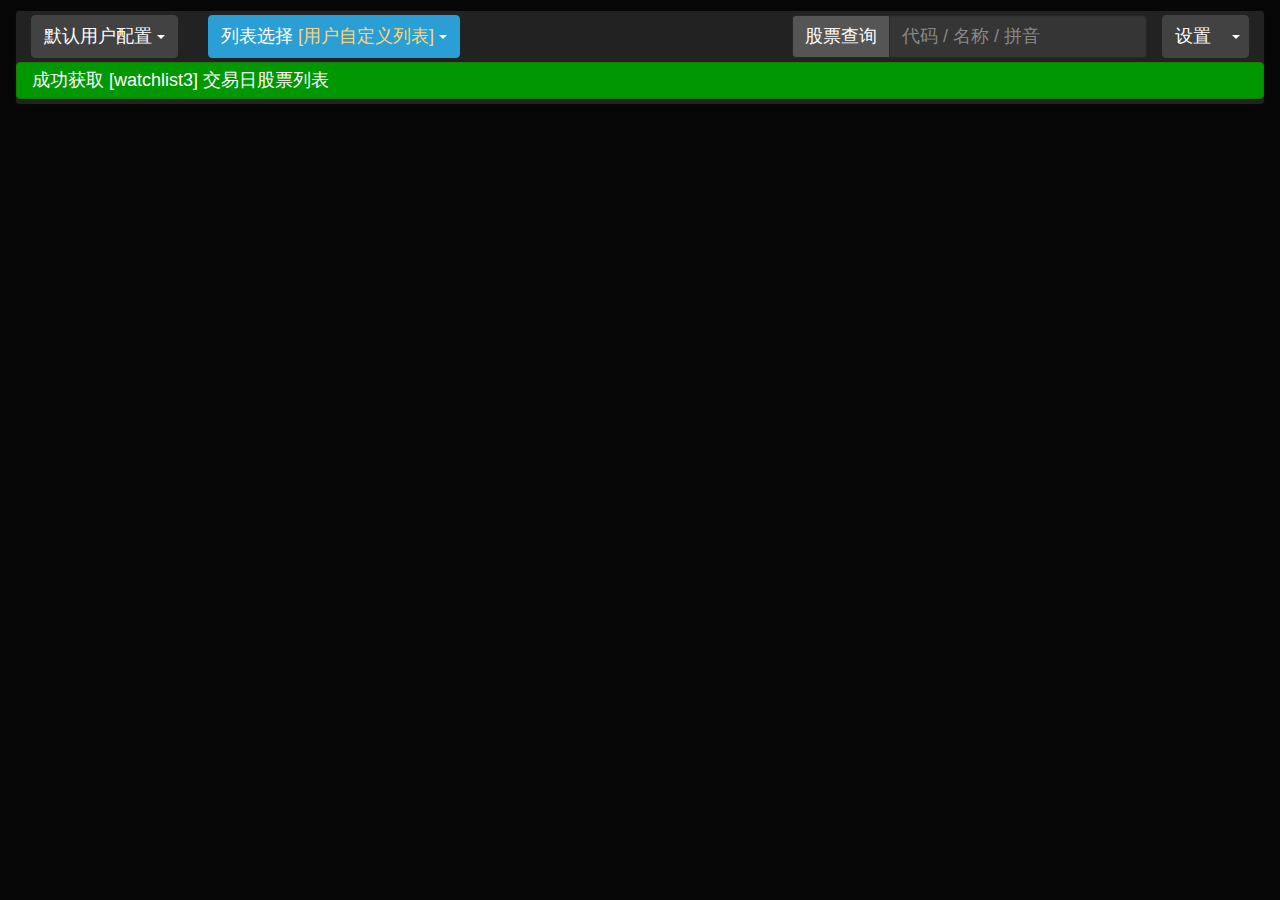
<file: index.html>
﻿<!DOCTYPE html>
<html>
<head>
    <meta http-equiv="X-UA-Compatible" content="IE=edge" />
    <meta charset="utf-8" />
    <title>Everest Simple Market Monitor</title>
    <link href="content/bootstrap.css" rel="stylesheet" />
    <link href="content/jquery-ui.css" rel="stylesheet" />
    <link href="content/site.css" rel="stylesheet" />
    <link rel="stylesheet" href="content/sortable-theme-minimal.css" />
</head>
<body>
    <div class="container-fluid">
        <nav class="navbar navbar-inverse">
            <div class="container-fluid">
                <div id="profile-dropdown" class="btn-group navbar-left">
                    <button id="profile-dropdown-button" type="button" class="btn btn-default dropdown-toggle navbar-btn" data-toggle="dropdown">
                        选择配置 <span class="caret"></span>
                    </button>
                    <ul id="profile-drop-list" class="dropdown-menu">
                    </ul>
                </div>

                <div class="btn-group">
                    <button id="watchlist-dropdown-button" type="button" class="btn btn-primary dropdown-toggle navbar-btn" data-toggle="dropdown">
                        加载列表 <span class="caret"></span>
                    </button>
                    <ul id="resetWatchlistDropList" class="dropdown-menu">
                        <!--will be filled with script-->
                    </ul>
                </div>
                <p class="navbar-text" id="watch-list-name"></p>
                <div class="btn-group navbar-right">
                    <button id="settingsButton" type="button" class="btn btn-default navbar-btn" title="设置">设置</button>
                    <button type="button" class="btn btn-default dropdown-toggle navbar-btn" data-toggle="dropdown">
                        <span class="caret"></span>
                    </button>
                    <ul class="dropdown-menu">
                        <li><a id="resetColumnHeader" href="#">恢复默认表格字段</a></li>
                        <li role="separator" class="divider"></li>
                        <li><a id="impexpButton" href="#">导入/导出</a></li>
                    </ul>
                </div>
                <form class="navbar-form navbar-right">
                    <div class="input-group">
                        <div class="input-group-addon">股票查询</div>
                        <input id="suggestionText" type="text" class="form-control" placeholder="代码 / 名称 / 拼音">
                    </div>
                </form>
            </div>
            <div class="row">
                <div class="col-xs-12">
                    <div id="alertPanel" class="alert alert-info">请稍候 ...</div>
                </div>
            </div>

        </nav>

        <div id="indexCards" class="container-fluid"></div>

        <div class="row">
            <div class="col-xs-12">
                    <table id="stockTable" class="table table-bordered table-condensed table-hover table-striped sortable-theme-minimal" data-sortable></table>
            </div>
        </div>

        <!-- right click contextMenu       -->
        <ul id="contextMenu" class="dropdown-menu" role="menu" style="display:none">
            <li><a id='rename' tabindex="-1" href="#">重命名</a></li>
            <li><a id='delete' tabindex="-1" href="#">删除</a></li>
        </ul>

        <script src="scripts/jquery-1.10.2.js"></script>
        <script src="scripts/jquery-ui.js"></script>
        <script type="text/javascript" src="scripts/jquery.ui.touch-punch.js"></script>
        <script src="scripts/bootstrap.js"></script>
        <script src="scripts/respond.js"></script>
        <script src="scripts/shadowstock.js"></script>
        <script type="text/javascript" src="scripts/sortable.js"></script>
        <script type="text/javascript" src="scripts/context-menu.js"></script>
        <script type="text/javascript">
            $(function () {
                ShadowStock.init();
                ShadowStock.attachElements({
                    stockTable: $('#stockTable'),
                    indexCards: $('#indexCards'),
                    suggestionText: $('#suggestionText'),
                    alertPanel: $('#alertPanel'),
                    settingsButton: $('#settingsButton'),
                    impexpButton: $('#impexpButton'),
                    resetColumnHeader: $('#resetColumnHeader')
                });
                ShadowStock.start();
            });
        </script>
    </div>
</body>
</html>
</file>
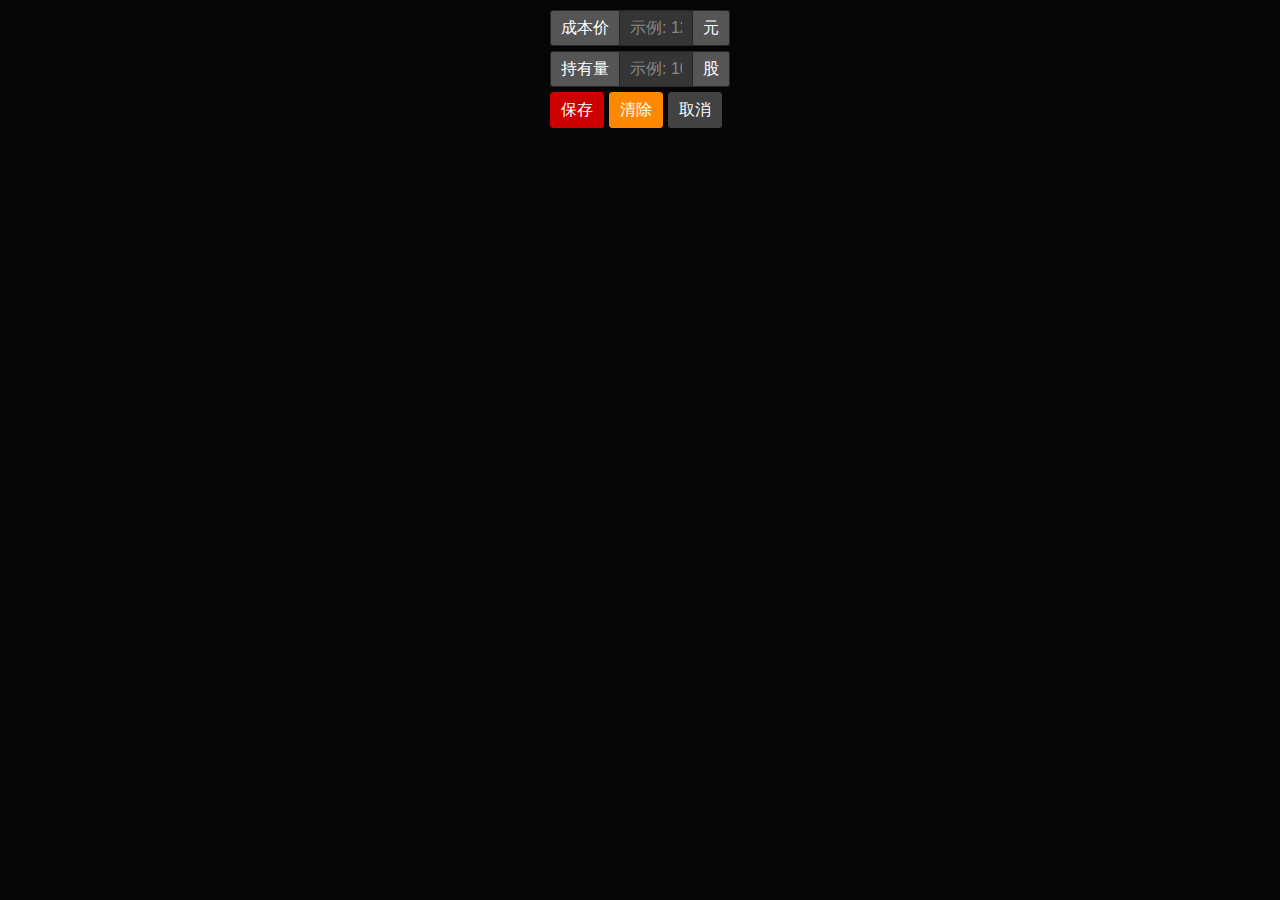
<file: editor.html>
﻿<!DOCTYPE html>
<html>
<head>
    <meta http-equiv="X-UA-Compatible" content="IE=edge" />
    <meta charset="utf-8" />
    <link href="content/bootstrap.css" rel="stylesheet" />
    <link href="content/site.css" rel="stylesheet" />
</head>
<body>
    <div class="container-fluid container-editor">
        <div class="row show-grid">
            <div class="col-xs-12">
                <div class="input-group input-group-sm">
                    <span class="input-group-addon">成本价</span>
                    <input type="text" class="form-control text-right" id="cost" placeholder="示例: 12.34" />
                    <span class="input-group-addon">元</span>
                </div>
            </div>
        </div>
        <div class="row show-grid">
            <div class="col-xs-12">
                <div class="input-group input-group-sm">
                    <span class="input-group-addon">持有量</span>
                    <input type="text" class="form-control text-right" id="quantity" placeholder="示例: 1000" />
                    <span class="input-group-addon">股</span>
                </div>
            </div>
        </div>
        <div class="row">
            <div class="col-xs-12">
                <button type="button" class="btn btn-sm btn-danger" data-result="save">保存</button>
                <button type="button" class="btn btn-sm btn-warning" data-result="clear">清除</button>
                <button type="button" class="btn btn-sm btn-default" data-result="cancel">取消</button>
            </div>
        </div>
    </div>

    <script src="scripts/jquery-1.10.2.js"></script>
    <script type="text/javascript">
        $(function () {
            var _elements = $('input, button');
            var _intelliEnter = function (event) {
                if (event.keyCode == 13) {
                    var next = _elements[_elements.index($(this)) + 1];
                    if (next.tagName == 'BUTTON') {
                        next.click();
                    }
                    else {
                        next.focus();
                    }
                    event.preventDefault();
                }
            }
            var _intelliFocus = function () {
                $(this).select();
            }

            // 初始化
            var _args = JSON.parse(unescape(window.location.href.substr(window.location.href.indexOf('?') + 1)));
            $('#cost').val($.isNumeric(_args.cost) ? _args.cost : '').bind({
                keydown: _intelliEnter,
                focus: _intelliFocus
            }).focus();
            $('#quantity').val($.isNumeric(_args.quantity) ? _args.quantity : '').bind({
                keydown: _intelliEnter,
                focus: _intelliFocus
            });

            $('[data-result]').click(function () {
                var args = {
                    token: _args.token,
                    result: $(this).data('result')
                };

                $('.form-control').each(function () {
                    var control = $(this);
                    args[control.attr('id')] = control.val();
                });

                eval('window.parent.' + _args.callback + '(args)');
            });
        });
    </script>
</body>
</html>
</file>
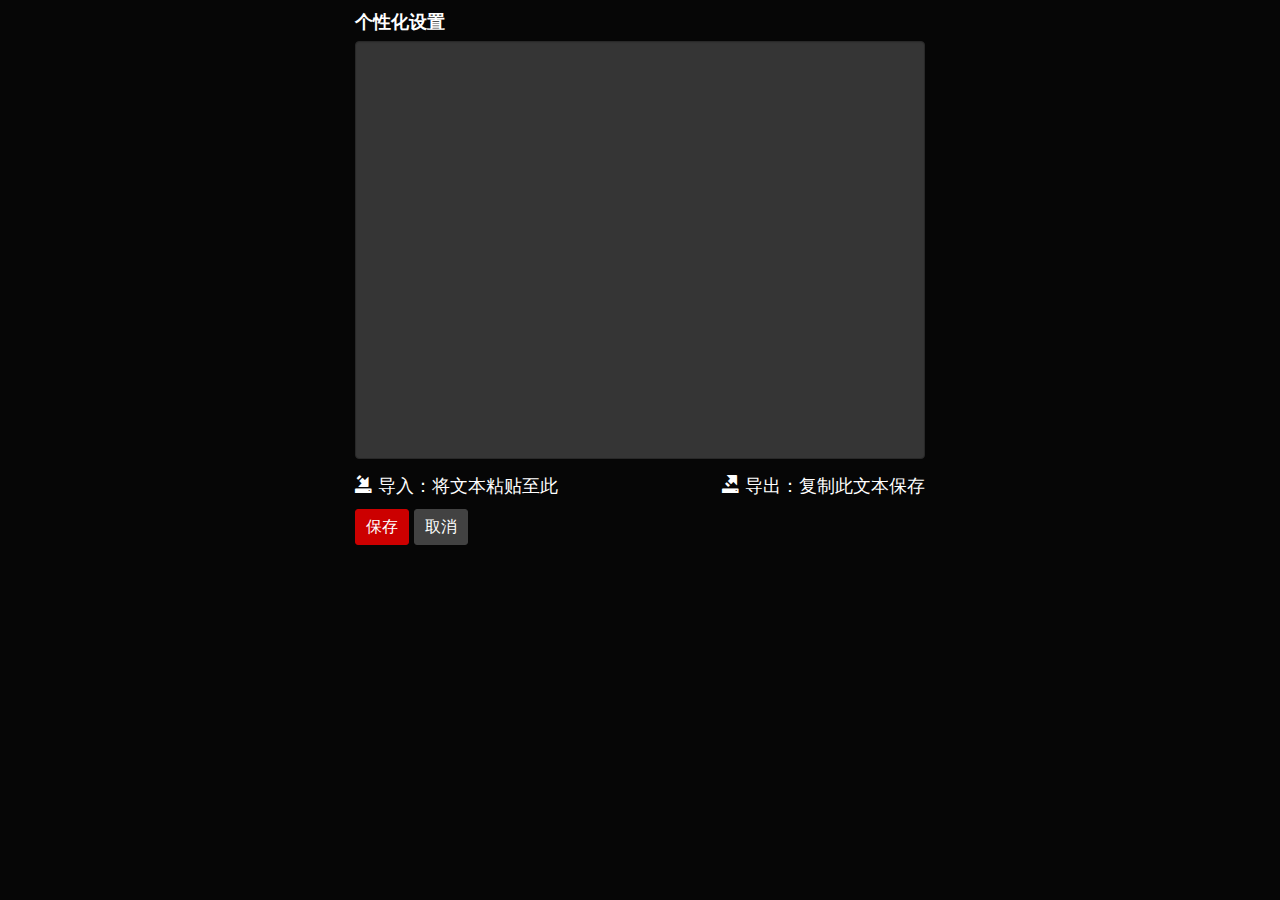
<file: impexp.html>
﻿<!DOCTYPE html>
<html>
<head>
    <meta http-equiv="X-UA-Compatible" content="IE=edge" />
    <meta charset="utf-8" />
    <link href="content/bootstrap.css" rel="stylesheet" />
    <link href="content/site.css" rel="stylesheet" />
</head>
<body>
    <div class="container-fluid container-impexp">
        <div class="row">
            <div class="col-xs-12">
                <div class="form-group">
                    <label for="userSettings">个性化设置</label>
                    <textarea id="userSettings" class="form-control" rows="20"></textarea>
                </div>
            </div>
        </div>
        <div class="row show-grid-lg">
            <div class="col-xs-6">
                <div class="text-success">
                    <span class="glyphicon glyphicon-import"></span> 导入：将文本粘贴至此
                </div>
            </div>
            <div class="col-xs-6 text-right">
                <div class="text-danger">
                    <span class="glyphicon glyphicon-export"></span> 导出：复制此文本保存
                </div>
            </div>
        </div>
        <div class="row">
            <div class="col-xs-12">
                <button type="button" class="btn btn-sm btn-danger" data-result="save">保存</button>
                <button type="button" class="btn btn-sm btn-default" data-result="cancel">取消</button>
            </div>
        </div>
    </div>

    <script src="scripts/jquery-1.10.2.js"></script>
    <script type="text/javascript">
        $(function () {
            var _intelliFocus = function () {
                $(this).select();
            }

            // 初始化
            var _args = JSON.parse(unescape(window.location.href.substr(window.location.href.indexOf('?') + 1)));
            if (typeof _args.userSettings == 'string') {
                _args.userSettings = JSON.parse(localStorage.getItem(_args.userSettings));
            }

            var _userSettings = $('#userSettings').val(JSON.stringify(_args.userSettings)).bind({
                focus: _intelliFocus,
                dblclick: _intelliFocus
            }).focus();

            $('[data-result]').click(function () {
                var args = {
                    token: _args.token,
                    result: $(this).data('result'),
                    userSettings: JSON.parse(_userSettings.val())
                };

                eval('window.parent.' + _args.callback + '(args)');
            });
        });
    </script>
</body>
</html>
</file>
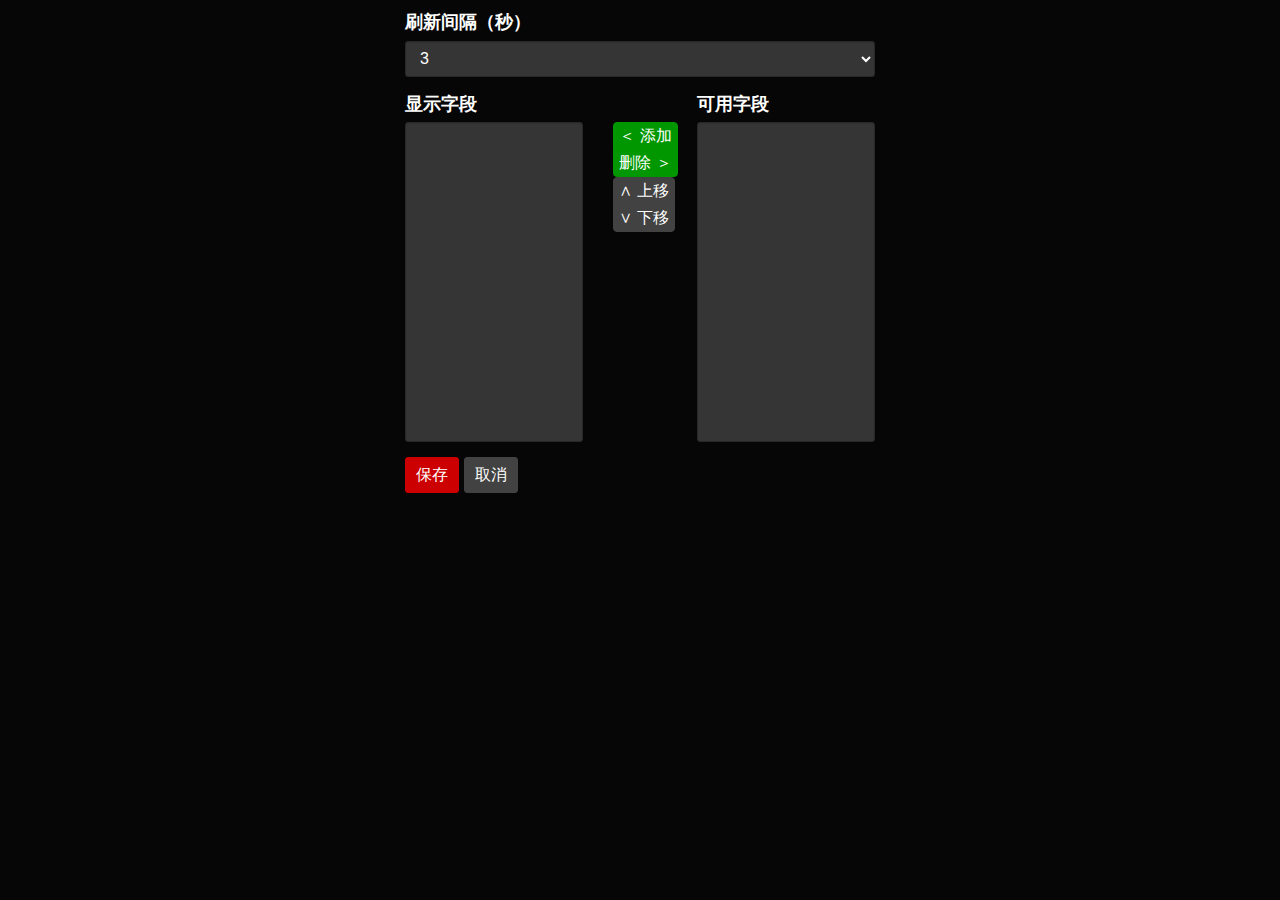
<file: settings.html>
﻿<!DOCTYPE html>
<html>
<head>
    <meta http-equiv="X-UA-Compatible" content="IE=edge" />
    <meta charset="utf-8" />
    <link href="content/bootstrap.css" rel="stylesheet" />
    <link href="content/site.css" rel="stylesheet" />
</head>
<body>
    <div class="container-fluid container-settings">
        <div class="row">
            <div class="col-xs-12">
                <div class="form-group">
                    <label for="refreshInterval">刷新间隔（秒）</label>
                    <select id="refreshInterval" class="form-control input-sm">
                        <option value="3000">3</option>
                        <option value="5000">5</option>
                        <option value="8000">8</option>
                        <option value="10000">10</option>
                        <option value="30000">30</option>
                        <option value="60000">60</option>
                    </select>
                </div>
            </div>
        </div>
        <div class="row">
            <div class="col-xs-5">
                <div class="form-group">
                    <label for="displayColumns" class="text-danger">显示字段</label>
                    <select id="displayColumns" class="form-control input-sm" multiple></select>
                </div>
            </div>
            <div class="col-xs-2 col-toolbar-vertical">
                <div class="btn-group-vertical">
                    <button type="button" class="btn btn-xs btn-success" data-action="addColumn">＜ 添加</button>
                    <button type="button" class="btn btn-xs btn-success" data-action="removeColumn">删除 ＞</button>
                </div>
                <div class="clearfix"></div>
                <div class="btn-group-vertical">
                    <button type="button" class="btn btn-xs btn-default" data-action="moveColumnUp">∧ 上移</button>
                    <button type="button" class="btn btn-xs btn-default" data-action="moveColumnDown">∨ 下移</button>
                </div>
            </div>
            <div class="col-xs-5">
                <div class="form-group">
                    <label for="availableColumns">可用字段</label>
                    <select id="availableColumns" class="form-control input-sm" multiple></select>
                </div>
            </div>
        </div>
        <div class="row">
            <div class="col-xs-12">
                <button type="button" class="btn btn-sm btn-danger" data-result="save">保存</button>
                <button type="button" class="btn btn-sm btn-default" data-result="cancel">取消</button>
            </div>
        </div>
    </div>

    <script src="scripts/jquery-1.10.2.js"></script>
    <script type="text/javascript">
        $(function () {
            // 初始化
            var _args = JSON.parse(unescape(window.location.href.substr(window.location.href.indexOf('?') + 1)));
            if (typeof _args.displayColumns == 'string') {
                _args.displayColumns = JSON.parse(localStorage.getItem(_args.displayColumns));
            }
            if (typeof _args.availableColumns == 'string') {
                _args.availableColumns = JSON.parse(localStorage.getItem(_args.availableColumns));
            }

            var _refreshInterval = $('#refreshInterval').val(_args.refreshInterval);

            var _availableColumns = $('#availableColumns').empty().dblclick(function () {
                $('[data-action="addColumn"]').click();
            });
            var availableColumnsLength = _args.availableColumns.length;
            for (var i = 0; i < availableColumnsLength; i++) {
                $('<option>').val(_args.availableColumns[i].id).text(_args.availableColumns[i].name)
                    .appendTo(_availableColumns);
            }

            var _displayColumns = $('#displayColumns').empty().dblclick(function () {
                $('[data-action="removeColumn"]').click();
            });
            var displayColumnsLength = _args.displayColumns.length;
            for (var i = 0; i < displayColumnsLength; i++) {
                _availableColumns.children('option[value="' + _args.displayColumns[i].id + '"]')
                    .appendTo(_displayColumns);
            }

            $('[data-action]').click(function () {
                switch ($(this).data('action')) {
                    case 'addColumn':
                        _availableColumns.children('option:selected').appendTo(_displayColumns);
                        _displayColumns.focus();
                        break;
                    case 'removeColumn':
                        var toDeleteActionsColumn = false;
                        _displayColumns.children('option:selected').each(function (i) {
                            if ($(this).val() == _args.actionsColumnId) {
                                toDeleteActionsColumn = true;
                            }
                        });

                        if (toDeleteActionsColumn){
                            alert("【操作】字段不可被删除")
                        }
                        else {
                            _displayColumns.children('option:selected').appendTo(_availableColumns);
                            _availableColumns.focus();
                        }
                        break;

                    case 'moveColumnUp':
                        var selectedItems = _displayColumns.children('option:selected');
                        var reference = selectedItems.prev('option:not(:selected)').first();
                        if (reference) {
                            selectedItems.insertBefore(reference);
                            _displayColumns.focus();
                        }
                        break;
                    case 'moveColumnDown':
                        var selectedItems = _displayColumns.children('option:selected');
                        var reference = selectedItems.next('option:not(:selected)').last();
                        if (reference) {
                            selectedItems.insertAfter(reference);
                            _displayColumns.focus();
                        }
                        break;
                }
            });
            $('[data-result]').click(function () {
                var displayColumns = [];
                var hasActionsColumn = false;
                _displayColumns.children('option').each(function (i) {
                    var item = $(this);
                    var id = item.val();
                    displayColumns[i] = { id: id, name: item.text() };
                    if (id == _args.actionsColumnId) {
                        hasActionsColumn = true;
                    }
                });

                if (!hasActionsColumn) {
                    if (!confirm('不显示【操作】字段则无法进行排序、编辑和删除操作，确定继续吗？')) {
                        return;
                    }
                }

                var args = {
                    token: _args.token,
                    result: $(this).data('result'),
                    refreshInterval: _refreshInterval.val(),
                    displayColumns: displayColumns
                };
                eval('window.parent.' + _args.callback + '(args)');
            });
        });
    </script>
</body>
</html>
</file>
<file: content/site.css>
﻿body, h1, h2, h3, h4, h5, h6, .h1, .h2, .h3, .h4, .h5, .h6 {
    font-family: "Microsoft YaHei", "Helvetica Neue", Helvetica, Arial, sans-serif;
}
body {
    padding-top: 10px;
    padding-bottom: 10px;
}
/*.container-fluid {*/
/*    padding-left: 10px !important;*/
/*    padding-right: 10px !important;*/
/*}*/
.table-condensed > thead > tr > th,
.table-condensed > tbody > tr > th,
.table-condensed > tfoot > tr > th,
.table-condensed > thead > tr > td,
.table-condensed > tbody > tr > td,
.table-condensed > tfoot > tr > td {
  padding: 3px;
}

.summary-card,.relative-ratio{
    border: 2px solid #e0e0e0;
}

.summary-card.picked,.relative-ratio-picked{
    border: 2px solid #ffe600;
}

.relative-ratio-picked,.relative-ratio{
    margin: 3px;
}

#stockTable tr.picked td:first-child{
    border-left: 2px solid #ffe600;
}

#indexCards .col-sm-2 {
    padding-right: 3px;
    padding-left: 3px;
}

.float-right {
    float:right;
}

/*https://stackoverflow.com/questions/20429229/bootstrap-3-navigation-bar-right-margin-is-not-supposed-to-be-15px*/
.navbar-right {
    margin-right: 0px;
}

.ad {
    font-size: 12px;
    overflow: hidden;
}

.show-grid {
    margin-bottom: 5px;
}
.show-grid-lg {
    margin-bottom: 10px;
}

.container-action .glyphicon {
    margin: 0px 3px;
}

.alert {
    padding: 5px 15px;
    margin-bottom: 5px;
}

#logo {
    font-weight: bold;
}

th,
td {
    cursor: default;
}

[role="handle"] {
    cursor: move;
}
.positive {
    color: #FC2E17;
}
.negative {
    color: #4DCD53;
}

.target-reached {
    color: #ffde00;
}

.target-not-reached {
    color: #67b3ff;
}

#selected-list-name {
    color: #ffd574;
}

#contextMenu{
    background-color: #4e4e4e;
}
/*.input-group-addon.btn-warning,*/
/*.input-group-addon.btn-danger {*/
/*    color: #fff;*/
/*}*/

.ui-sortable-helper {
    display: table;
}

.popover {
    max-width: 1000px;
}
iframe.editor {
    border: 0;
    width: 220px;
    height: 130px;
}
.container-editor {
    width: 210px;
}
iframe.settings {
    border: 0;
    width: 510px;
    height: 500px;
}
.container-settings {
    width: 500px;
}
#displayColumns,
#availableColumns {
    height: 320px;
}
.col-toolbar-vertical {
    padding-top: 30px;
    line-height: 50px;
    text-align: center;
}

iframe.impexp {
    border: 0;
    width: 610px;
    height: 550px;
}
.container-impexp {
    width: 600px;
}

.container-impexp #userSettings {
    font-size: 14px;
    resize: none;
}

/*on smaller device, use smaller fonts for the stocktable*/
@media (max-device-width: 1200px) {
    #stockTable{
        font-size: 15px;
    }
}

/*disable long press context menu on ios on href anchor*/
a {
  -webkit-user-select: none; /* disable selection/Copy of UIWebView */
  -webkit-touch-callout: none; /* disable the IOS popup when long-press on a link */
}

/*#resetWatchlistDropList*/
/*{*/
/*   max-height: calc(100vh - 50px);*/
/*   overflow-y: auto;*/
/*}*/
/*#stockTable td.btn-default {*/
/*    background-color: transparent;*/
/*}*/
</file>
<file: content/sortable-theme-minimal.css>
/* line 14, ../sass/_sortable.sass */
table[data-sortable] th:not([data-sortable="false"]) {
  -webkit-user-select: none;
  -moz-user-select: none;
  -ms-user-select: none;
  -o-user-select: none;
  user-select: none;
  -webkit-tap-highlight-color: rgba(0, 0, 0, 0);
  -webkit-touch-callout: none;
  cursor: pointer;
}
/* line 26, ../sass/_sortable.sass */
table[data-sortable] th:after {
  content: "";
  visibility: hidden;
  display: inline-block;
  vertical-align: inherit;
  height: 0;
  width: 0;
  border-width: 3px;
  border-style: solid;
  border-color: transparent;
  float: right;
}
/* line 40, ../sass/_sortable.sass */
table[data-sortable] th[data-sorted="true"]:after {
  visibility: visible;
}
/* line 43, ../sass/_sortable.sass */
table[data-sortable] th[data-sorted-direction="descending"]:after {
  border-top-color: white;
  margin-top: 8px;
}
/* line 47, ../sass/_sortable.sass */
table[data-sortable] th[data-sorted-direction="ascending"]:after {
  border-bottom-color: white;
  margin-top: 3px;
}
</file>
